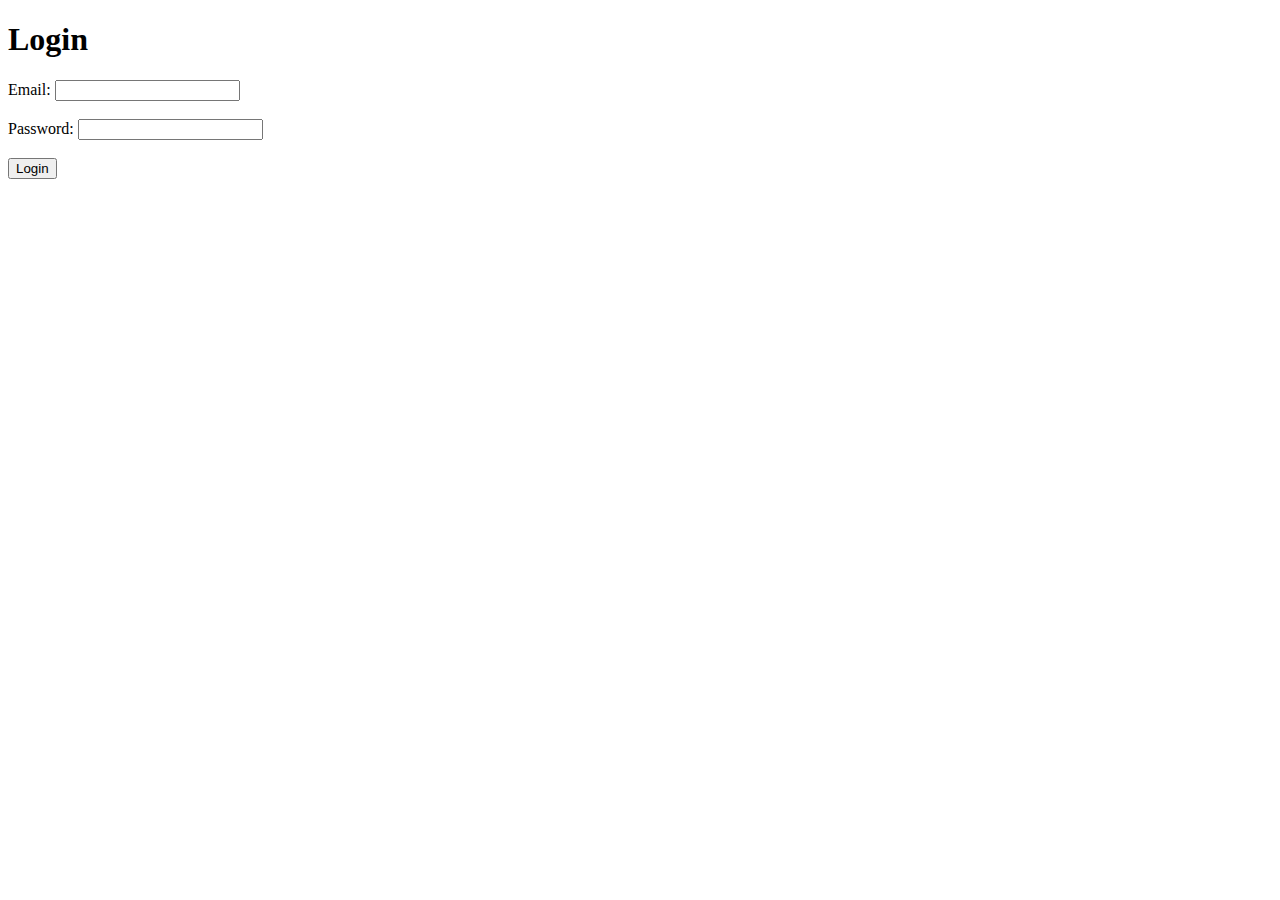
<file: 03-frontend/base_files/test.html>
<!DOCTYPE html>
<html lang="en">
<head>
    <meta charset="UTF-8">
    <meta name="viewport" content="width=device-width, initial-scale=1.0">
    <title>Login Page</title>
    <script>
        function sendLoginRequest(event) {
            event.preventDefault(); // Prevent form from submitting the traditional way
            const email = document.getElementById('email').value;
            const password = document.getElementById('password').value;
            fetch('http://127.0.0.1:5000/login', {
                method: 'POST',
                headers: {
                    'Content-Type': 'application/json' // Set the content type to JSON
                },
                body: JSON.stringify({ email: email, password: password }) // Send the data as a JSON string
            })
            .then(response => response.json())
            .then(data => {
                alert(data.message);
            })
            .catch(error => console.error('Error:', error));
        }
    </script>
</head>
<body>
    <h1>Login</h1>
    <form id="loginForm" onsubmit="sendLoginRequest(event)">
        <label for="email">Email:</label>
        <input type="email" id="email" name="email" required><br><br>
        <label for="password">Password:</label>
        <input type="password" id="password" name="password" required><br><br>
        <input type="submit" value="Login">
    </form>
</body>
</html>
</file>
